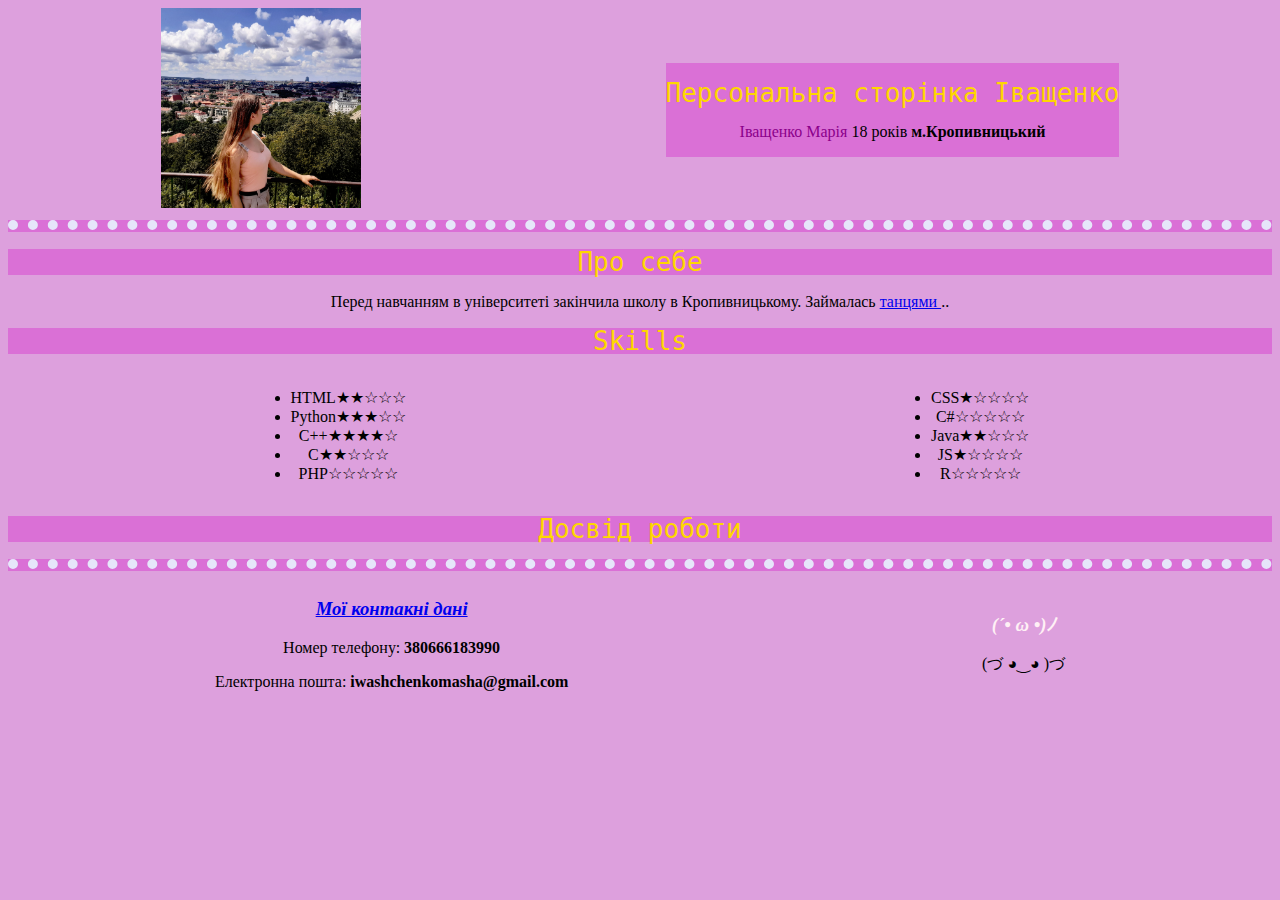
<file: index.html>
<!DOCTYPE html>
<html lang="ua">
  <head>
    <title>Персональна сторінка Іващенко</title>
    <meta http-equiv="Content-type" content="text/html;charset=UTF-8" />
    <link rel="stylesheet" href="styles.css">
  </head>
  <body>
    <center>

    <div id="flex-container1">
      <span>
        <img src="1.jpg" width="200">
      </span>
      <span class="box1">
        <h1>Персональна сторінка Іващенко</h1>
        <p>
          <span style="color:#8B008B">Іващенко Марія</span> 18 років <strong>м.Кропивницький</strong>
        </p>
      </span>
    </div>

    </center>

      <hr>

    <center>

        <h1>Про себе</h1>
        <p>Перед навчанням в університеті закінчила школу в Кропивницькому. Займалась <a href="Хобі.html">танцями </a>..</p>

    </center>

    <center>

        <h1>Skills</h1>

    <div id="flex-container1">
      <span>
        <ul>
          <li>HTML★★☆☆☆</li>
          <li>Python★★★☆☆</li>
          <li>C++★★★★☆</li>
          <li>C★★☆☆☆</li>
          <li>PHP☆☆☆☆☆</li>
        </ul>
      </span>
      <span>
        <ul>
          <li>CSS★☆☆☆☆</li>
          <li>C#☆☆☆☆☆</li>
          <li>Java★★☆☆☆</li>
          <li>JS★☆☆☆☆</li>
          <li>R☆☆☆☆☆</li>
        </ul>
      </span>
    </div>

          <h1>Досвід роботи</h1>

      <hr>

    <div id="flex-container1">
      <span>
        <center>
          <h3><em><a href="email.html">Мої контакні дані</a></em></h3>
          <p>Номер телефону: <strong>380666183990</strong></p>
          <p>Електронна пошта: <strong>iwashchenkomasha@gmail.com</strong></p>
        </center>
      </span>
      <span>
        <center>
        <h3><em>(´• ω •)ﾉ</em></h3>
        <p>(づ ◕‿◕ )づ</p>
        </center>
      </span>
    </div>

    </center>
  </body>
</html>
</file>
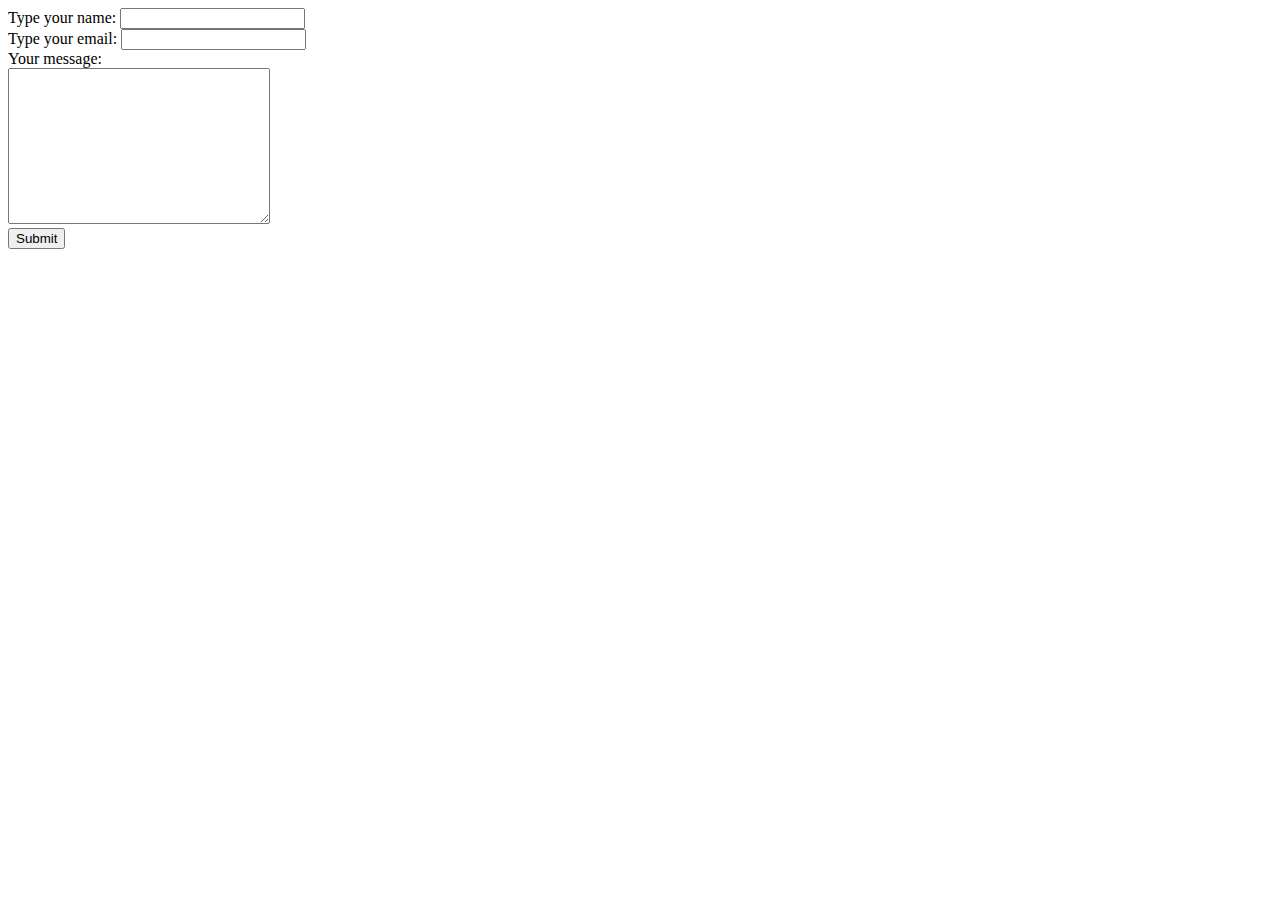
<file: email.html>
<!doctype html>
<html lang="en">
<head>
    <meta charset="UTF-8">
    <meta name="viewport">
    <meta http-equiv="X-UA-Compatible" content="ie=edge">
    <title>Document</title>
</head>
<body>
<form action="mailto:iwashchenkomasha@gmail.com" method="post" enctype="text/plain">
    <label>Type your name:</label>
    <input type="text" id='Name' name='Name'><br>
    <label>Type your email:</label>
    <input type="email" id='email' name='email'><br>
    <label>Your message:</label><br>
    <textarea name="name" rows="10" cols="30"></textarea><br>
    <input type="submit">
</form>
</body>
</html>
</file>
<file: styles.css>
#flex-container {
  display: flex;
  justify-content: space-between;
  align-items: center;
}
#flex-container1 {
  display: flex;
  justify-content: space-around;
  align-items: center;
}

.box1{
  align-items: center;
  background-color:#DA70D6
}


body{
background-color:#DDA0DD;
}
hr {
  background-color:#DA70D6;
  border-style: none;
  border-top: 10px dotted Lavender;
  height: 2px;
  width: 100%;

}
h1 {
  background-color:#DA70D6;
  font-family:monospace;
  font-weight: normal;
  line-height: 1;
  color: #FFD700
}
h2{
  color:#E0FFFF
}
h3{
  color: #FFF0F5
}
</file>
